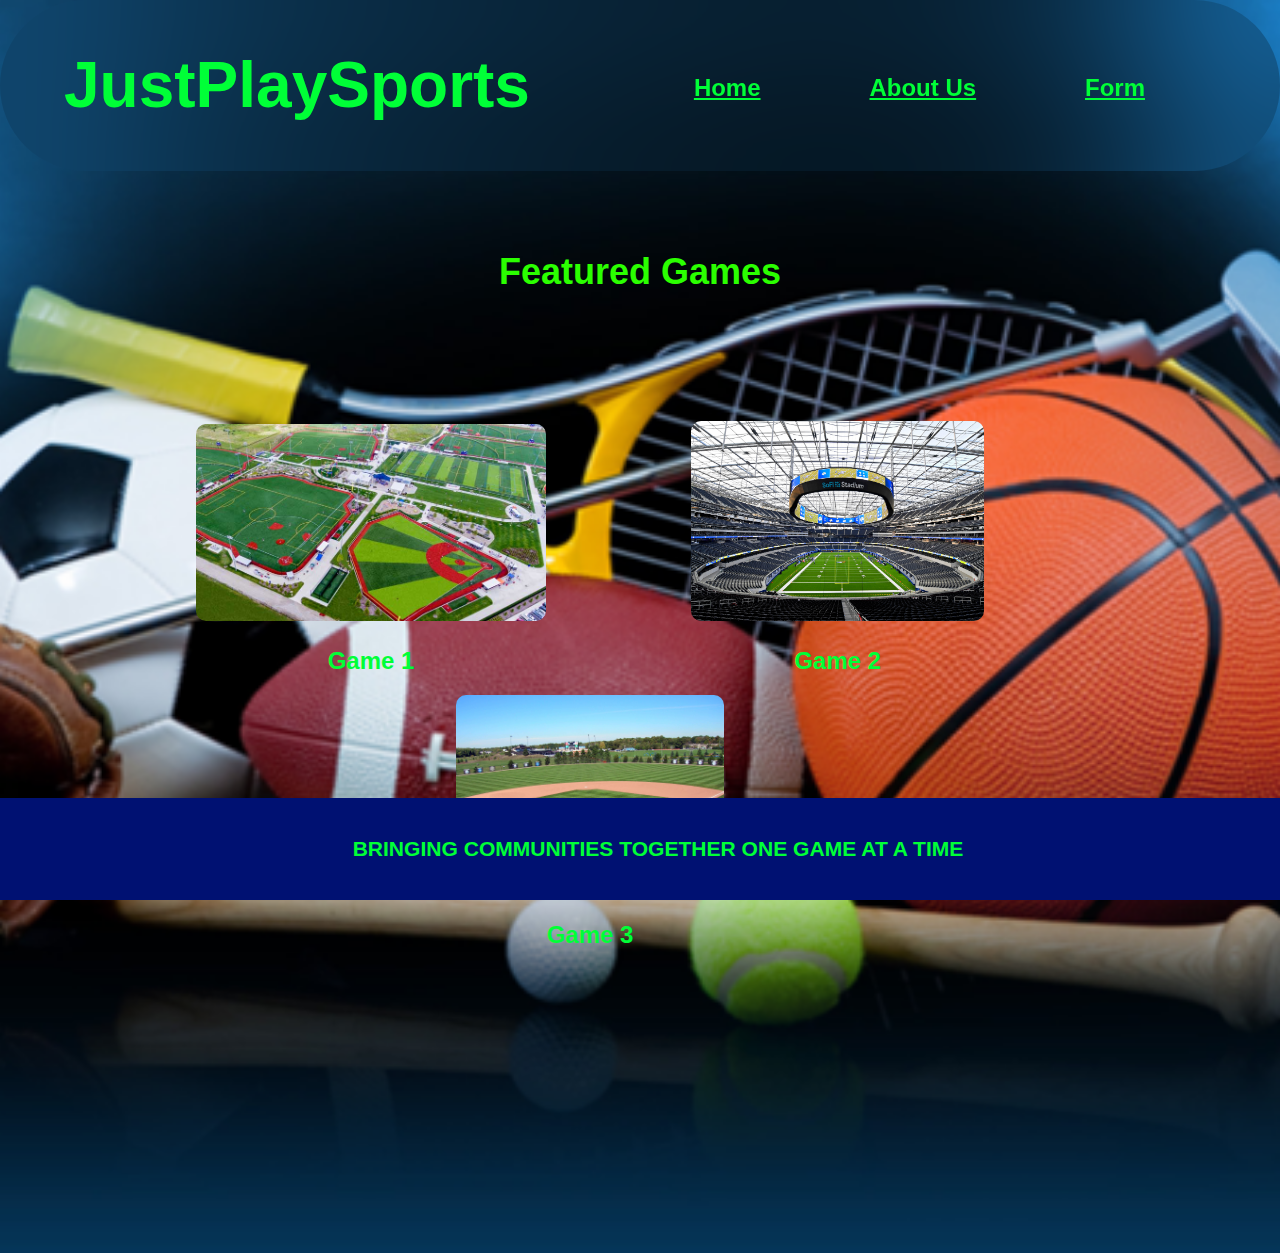
<file: JustPlaySport/index.html>
<!DOCTYPE html>
<html lang="en">
<head>
    <meta charset="UTF-8">
    <meta name="viewport" content="width=device-width, initial-scale=1.0">
    <title>JustPlaySports - Home Page</title>
    <link rel="stylesheet" href="Style.css">
    <meta name="description" content="A website that brings communities together with sports. This is a sport pick-up games website.">
    <meta name="keywords" content="Sports, communities, pick-up games ">
    <meta name="author" content="Jeffrey Lavado">
</head>
<body>
    <style>
        body {
                background-image: url(BackgroundPicture.png); 
                background-size: cover; 
                background-position: center 25%; 
                background-repeat: no-repeat; 
                margin: 0; 
                padding: 0; 
                font-family: Arial, sans-serif;
            }
    </style>
    <main>
        <header>
            <h1>JustPlaySports</h1>
            <nav>
                <ul>
                    <li><a href="index.html">Home</a></li>
                    <li><a href="AboutUs.html">About Us</a></li>
                    <li><a href="SignUp.html">Form</a></li>
                </ul>
            </nav>
        </header>
        
        <div class="Content">
            <p><h1>Featured Games</h1></p>
            <div class="games">
                <ul>
                    <li><div><a href="SignUp.html"><img src="SportsComplex.jpg" alt="Sports Complex"></a></div>Game 1</li>
                    <li><div><a href="SignUp.html"><img src="Sofi Stadium.jpg" alt="Sofi Stadium"></a></div>Game 2</li>
                    <li><div><a href="SignUp.html"><img src="BaseballS.jpg" alt="Baseball field"></a></div>Game 3</li>
                </ul>
            </div>
        </div>
    </main>
    <footer>
        <h3>BRINGING COMMUNITIES TOGETHER ONE GAME AT A TIME</h3>
    </footer>
</body>
</html>
</file>
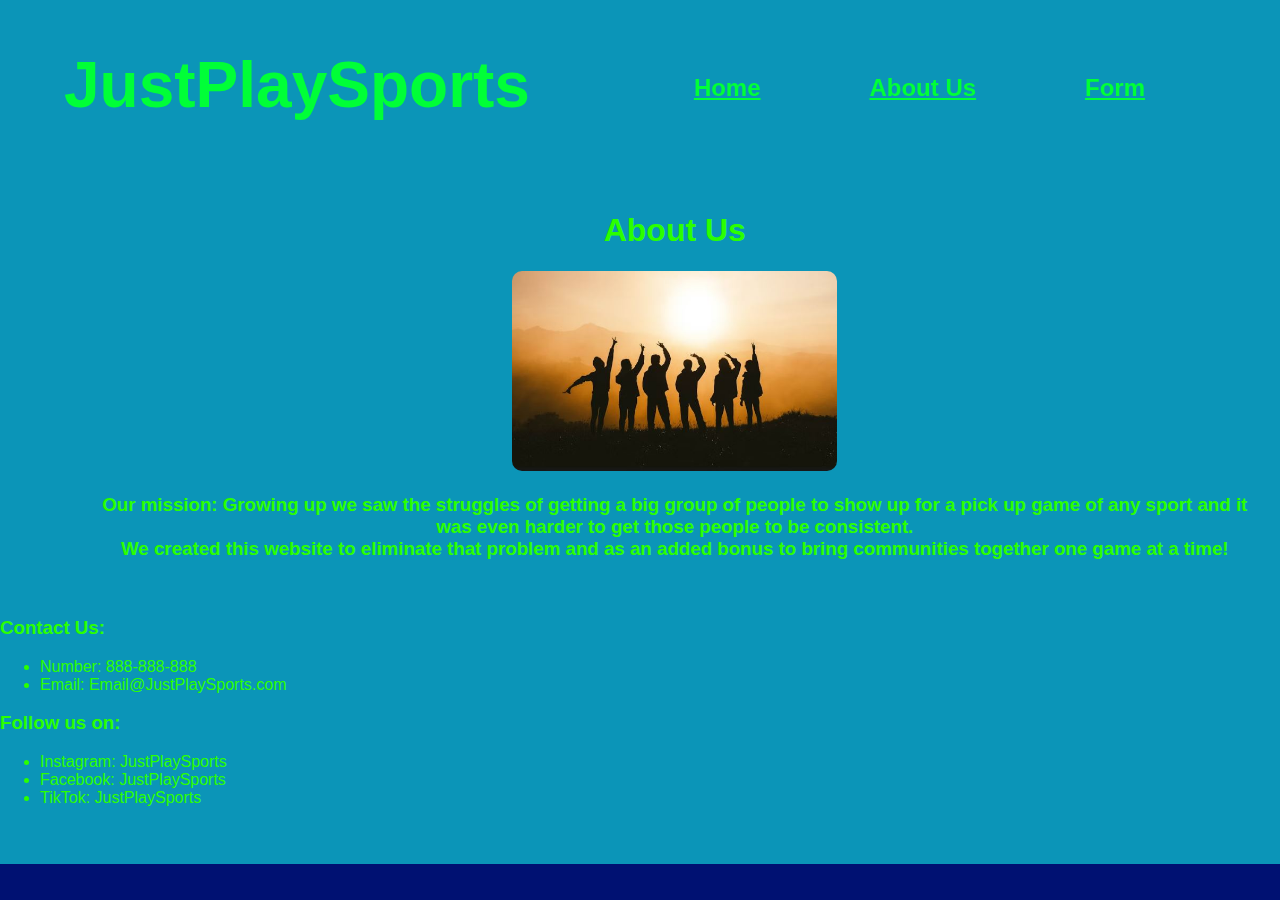
<file: JustPlaySport/AboutUs.html>
<!DOCTYPE html>
<html lang="en">
<head>
    <meta charset="UTF-8">
    <meta name="viewport" content="width=device-width, initial-scale=1.0">
    <title>JustPlaySports - About Us</title>
    <link rel="stylesheet" href="Style.css">
    <meta name="description" content="A website that brings communities together with sports. This is a sport pick-up games website.">
    <meta name="keywords" content="Sports, communities, pick-up games ">
    <meta name="author" content="Jeffrey Lavado">
</head>
<body>
    <main>
        <header>
            <h1>JustPlaySports</h1>
            <nav>
                <ul>
                    <li><a href="index.html">Home</a></li>
                    <li><a href="AboutUs.html">About Us</a></li>
                    <li><a href="SignUp.html">Form</a></li>
                </ul>
            </nav>
        </header>
        
        <div class="Content-about">
            <p><h1>About Us</h1></p>
            <img src="friends.JPG" alt="Friends">
            <p><h3>Our mission: Growing up we saw the struggles of getting a big group of people to show up for a pick up game of any sport and it was even harder to get those people to be consistent.<br> 
                We created this website to eliminate that problem and as an added bonus to bring communities together one game at a time!</h3></p>
        </div>
    </main>
    <div class="info">
        <h3>Contact Us:</h3>
        <ul>
            <li>Number: 888-888-888</li>
            <li>Email: Email@JustPlaySports.com</li>
        </ul>
        <h3>Follow us on:</h3>
        <ul>
        <li>Instagram: JustPlaySports</li>
        <li>Facebook: JustPlaySports</li>
        <li>TikTok: JustPlaySports</li>
        </ul>
    </div>
    <footer>
 
    </footer>
</body>
</html>
</file>
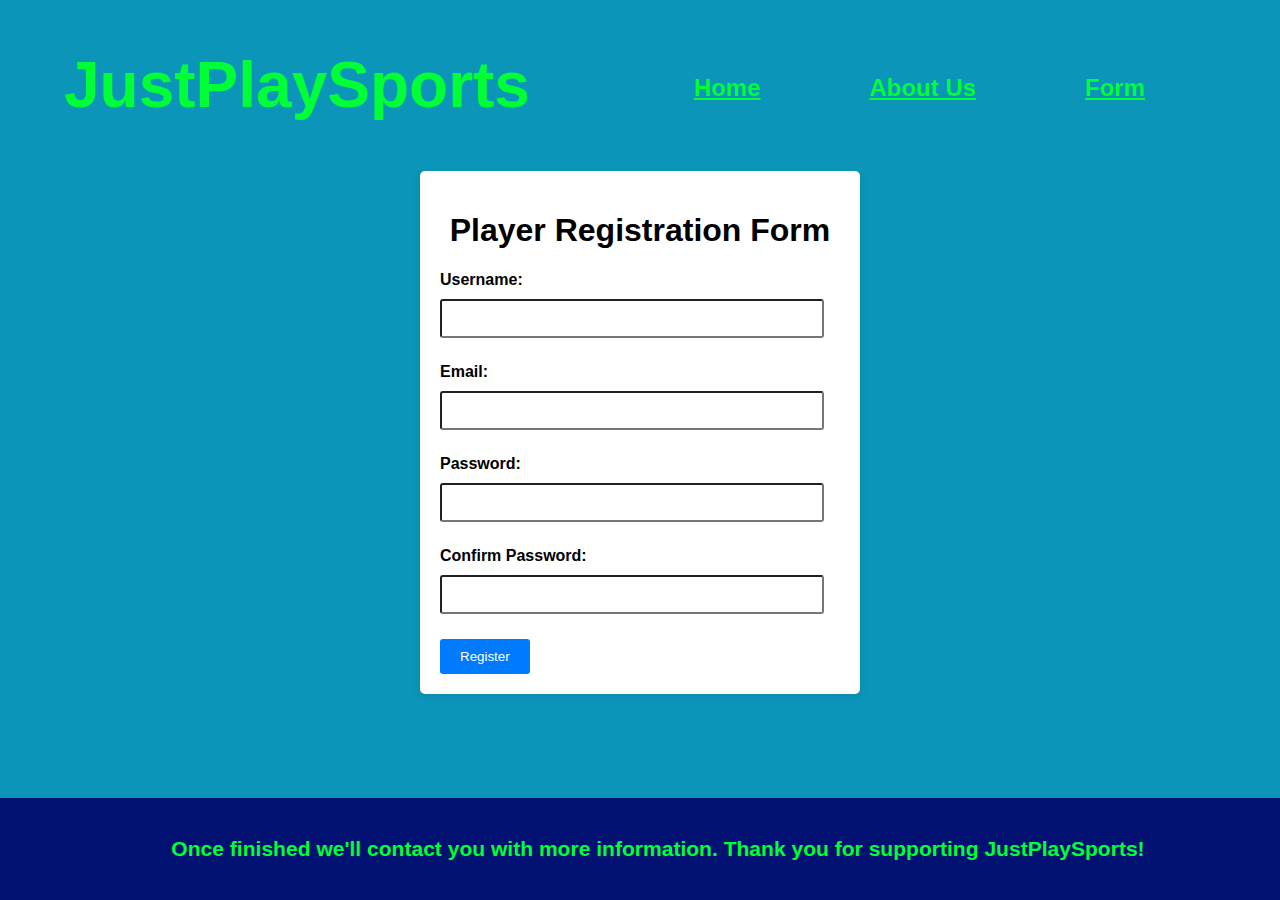
<file: JustPlaySport/SignUp.html>
<!DOCTYPE html>
<html lang="en">
<head>
    <meta charset="UTF-8">
    <meta name="viewport" content="width=device-width, initial-scale=1.0">
    <title>JustPlaySports - Sign up page</title>
    <link rel="stylesheet" href="StyleForm.css">
    <meta name="description" content="A website that brings communities together with sports. This is a sport pick-up games website.">
    <meta name="keywords" content="Sports, communities, pick-up games ">
    <meta name="author" content="Jeffrey Lavado">
</head>
<body>
    <header>
        <h1>JustPlaySports</h1>
        <nav>
            <ul>
                <li><a href="index.html">Home</a></li>
                <li><a href="AboutUs.html">About Us</a></li>
                <li><a href="SignUp.html">Form</a></li>
            </ul>
        </nav>
    </header>
    <div class="container">
    <h1>Player Registration Form</h1>
    <!-- Form fields -->
    <form id="registration-form" action="#" method="post">
        <div class="form-group">
        <label for="username">Username:</label>
        <input type="text" id="username" name="username" required>
        </div>
        <div class="form-group">
        <label for="">Email:</label>
        <input type="email" id="email" name="email" required>
        </div>
        <div class="form-group">
        <label for="password">Password:</label>
        <input type="password" id="password" name="password" required>
        </div>
        <div class="form-group">
        <label for="confirm-password">Confirm Password:</label>
        <input type="password" id="confirm-password" name="confirm-password"required>
        </div>
    <!-- ... -->
    <button type="submit">Register</button>
    </form>
    </div>
    <script src="ScriptForm.js"></script>
    </body>
    </html>
    <footer>
    <h3>Once finished we'll contact you with more information. Thank you for supporting JustPlaySports!</h3>
    </footer>
</html>
</file>
<file: JustPlaySport/Style.css>
body {
    background-color: rgb(11, 149, 184);
    margin: 0;
    padding: 0;
    font-family: Arial, sans-serif;
}

header {
    text-align: center;
    padding: 20px;
}
footer {
    background-color: #001172;
    font-family: 'Lucida Sans', 'Lucida Sans Regular', 'Lucida Grande', 'Lucida Sans Unicode', Geneva, Verdana, sans-serif;
    font-size:large;
    color: rgb(0, 255, 55);
    text-align: center;
    padding: 1em;
    position: fixed;
    bottom: 0;
    width: 100%;
}
nav {
    text-align: right;
    padding: 30px;
}

nav a {
    color: rgb(0, 255, 55);
    font-weight: bold;
}

nav ul {
    list-style-type: none;
    padding: 0;
    text-align: right;
}

nav li {
    text-align: center;
    display: inline-block;
    margin-right: 100px;
    font-size: x-large;
}

header {
    text-align: center;
    padding: 5px;
    display: flex;
    color: rgb(0, 255, 55);
    font-size: xx-large;
    font-weight: bold;
    backdrop-filter: blur(80px);
    border-radius: 500px;
    border-width: 50px;
    padding-left: 5%;
    justify-content: space-between;
}

.Content {
    text-align: center;
    font-weight: bold;
    color: rgb(43, 255, 0);
    font-size: large;
    padding-bottom: 20%;
}

.games {
    text-align: center;
    padding: 30px;
}

.games a {
    color: rgb(255, 255, 255);
    font-weight: bold;
}

.games ul {
    list-style-type: none;
    padding: 0;
}

.games li {
    text-align: center;
    color: rgb(0, 255, 55);
    display: inline-block;
    margin-right: 100px;
    font-size: x-large;
    justify-content: space-between;
}

main div {
    text-align: center;
    padding: 20px;
    border-radius: 10px;
    display: grid;
}

main img {
max-height: 200px;
max-width: 350px;
border-radius: 10px;
}
 
.Content-about {
    display: inline-block;
    text-align: center;
    font-weight: bold;
    color: rgb(43, 255, 0);
    padding-left: 7%;
}

.info {
    color: rgb(43, 255, 0);
}
</file>
<file: JustPlaySport/StyleForm.css>
body {
    font-family: Arial, sans-serif;
    background-color: rgb(11, 149, 184);
    margin: 0;
    padding: 0;
    }
    
    .container {
    max-width: 400px;
    margin: 0 auto;
    background-color: #fff;
    padding: 20px;
    border-radius: 5px;
    box-shadow: 0 0 10px rgba(0, 0, 0, 0.1);
    /* border: 5px solid red; */
    }
    
    h1 {
    text-align: center;
    }
    
    .form-group {
    margin-bottom: 15px;
    }
    
    label {
    display: block;
    font-weight: bold;
    }
    
    input[type="text"],
    input[type="email"],
    input[type="password"] {
    width: 90%;
    padding: 10px;
    margin: 10px auto;
    margin-bottom: 10px;
    border-radius: 3px;
    }
    
    button {
    background-color: #007bff;
    color: #fff;
    border: none;
    padding: 10px 20px;
    border-radius: 3px;
    cursor: pointer;
    }
    
    button:hover {
    background-color: #0056b3;
    }

    footer {
        background-color: #001172;
        font-family: 'Lucida Sans', 'Lucida Sans Regular', 'Lucida Grande', 'Lucida Sans Unicode', Geneva, Verdana, sans-serif;
        font-size:large;
        color: rgb(0, 255, 55);
        text-align: center;
        padding: 1em;
        position: fixed;
        bottom: 0;
        width: 100%;
    }

    header {
        text-align: center;
        padding: 20px;
    }

    header {
        text-align: center;
        padding: 5px;
        display: flex;
        color: rgb(0, 255, 55);
        font-size: xx-large;
        font-weight: bold;
        backdrop-filter: blur(80px);
        border-radius: 500px;
        border-width: 50px;
        padding-left: 5%;
        justify-content: space-between;
    }

    nav {
        text-align: right;
        padding: 30px;
    }
    
    nav a {
        color: rgb(0, 255, 55);
        font-weight: bold;
    }
    
    nav ul {
        list-style-type: none;
        padding: 0;
        text-align: right;
    }
    
    nav li {
        text-align: center;
        display: inline-block;
        margin-right: 100px;
        font-size: x-large;
    }
</file>
